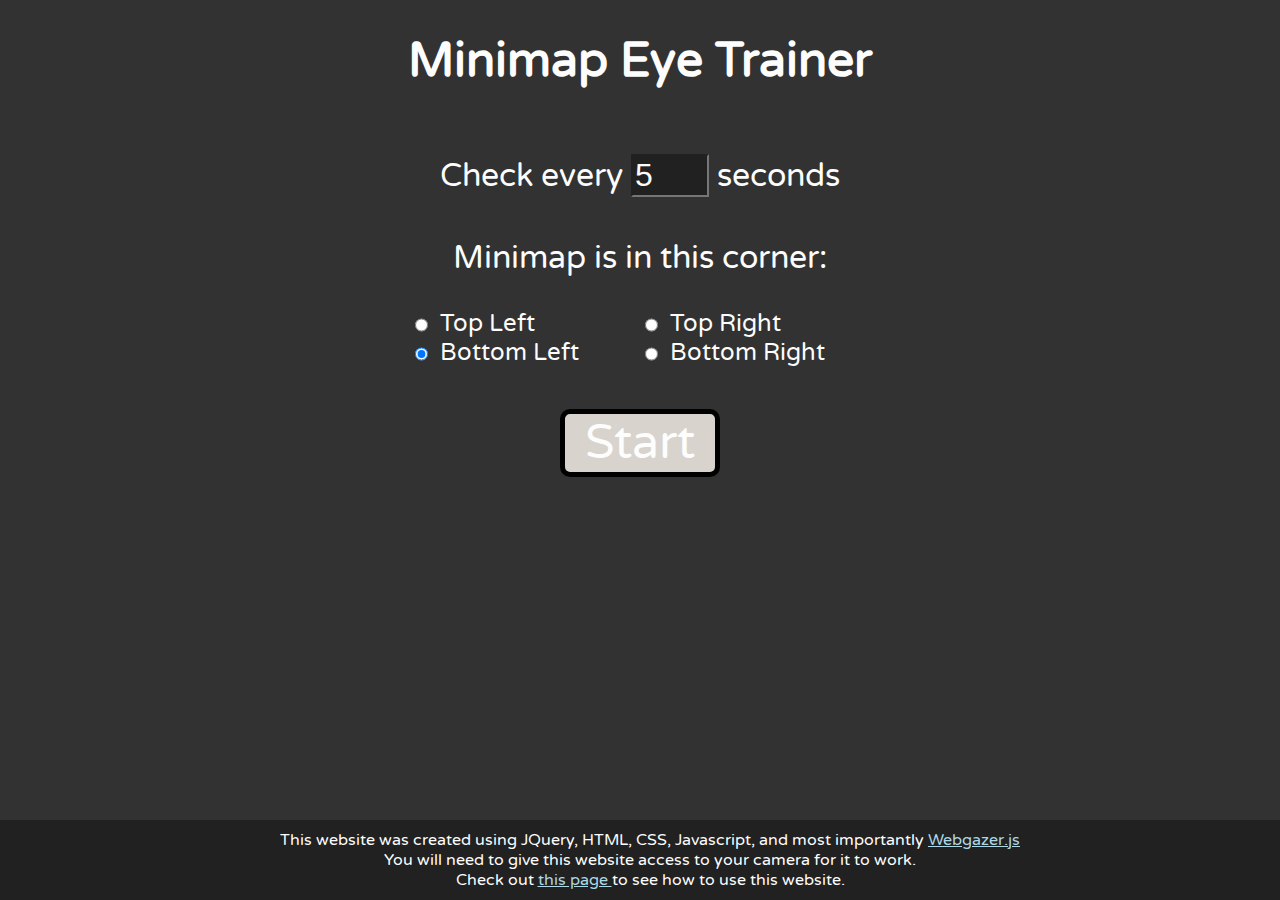
<file: index.html>
<!DOCTYPE html>
<html lang="en">

<head>
    <meta charset="UTF-8">
    <meta name="viewport" content="width=device-width, initial-scale=1.0">
    <title>Minimap Eye Trainer</title>
    <link rel="stylesheet" href="style.css">
    <link href="https://fonts.googleapis.com/css2?family=Bree+Serif&family=Varela+Round&display=swap" rel="stylesheet">
    <meta name="description" content="An online eye training system to ensure that you're looking at the minimap in various games">
</head>

<body>
    <h1>Minimap Eye Trainer</h1>
    <div class="settings">
        <label for="interval">Check every </label>
        <input type="text" name="interval" id="interval" value="5"> seconds
        <p>Minimap is in this corner:</p>
        <div class="radio_container">
            <input type="radio" id="top_left" name="minimap_corner" value="top_left">
            <label for="top_left">Top Left</label>
            <input type="radio" id="top_right" name="minimap_corner" value="top_right">
            <label for="top_right">Top Right</label>
            <input type="radio" id="bottom_left" name="minimap_corner" value="bottom_left" checked>
            <label for="bottom_left">Bottom Left</label>
            <input type="radio" id="bottom_right" name="minimap_corner" value="bottom_right">
            <label for="bottom_right">Bottom Right</label>
        </div>
    </div>
    <button class="button-start" onclick="listenerToggle()" id="start_stop_toggle">Start</button>
    <div class="results hidden">
        <h1 class="results_raw_numbers"></h1>
        <h2 class="results_percentage"></h2>
    </div>
    <script src="https://code.jquery.com/jquery-3.5.1.min.js" integrity="sha256-9/aliU8dGd2tb6OSsuzixeV4y/faTqgFtohetphbbj0=" crossorigin="anonymous"></script>
    <script src="webgazer.js"></script>
    <script src="script.js"></script>
</body>
<footer>
    This website was created using JQuery, HTML, CSS, Javascript, and most importantly <a href="https://webgazer.cs.brown.edu/">Webgazer.js</a>
    <br> You will need to give this website access to your camera for it to work.
    <br> Check out <a href="help.html">this page </a> to see how to use this website.
</footer>

</html>
</file>
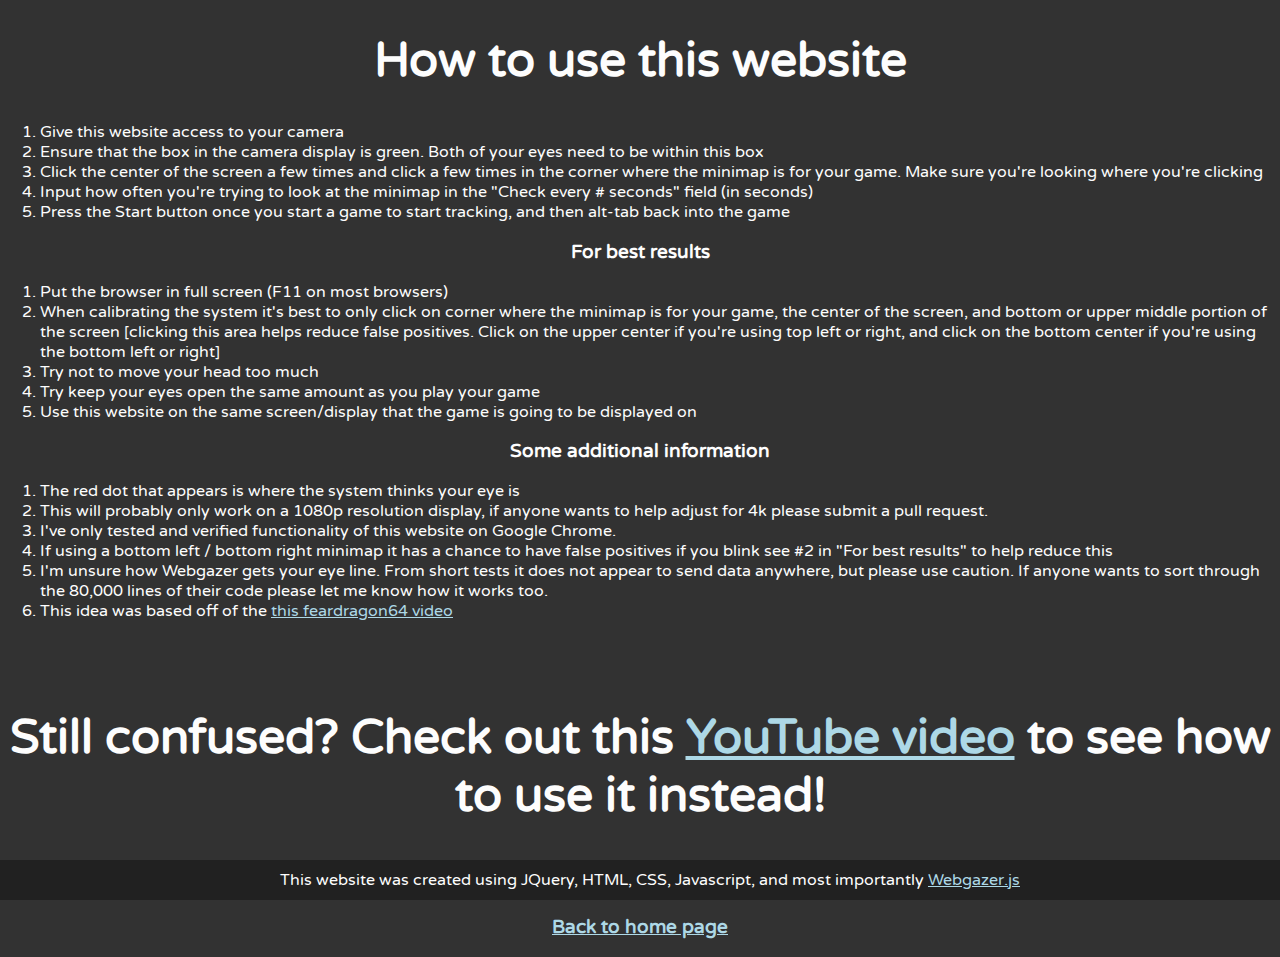
<file: help.html>
<!DOCTYPE html>
<html lang="en">

<head>
    <meta charset="UTF-8">
    <meta name="viewport" content="width=device-width, initial-scale=1.0">
    <title>Minimap trainer</title>
    <link rel="stylesheet" href="style.css">
    <link href="https://fonts.googleapis.com/css2?family=Bree+Serif&family=Varela+Round&display=swap" rel="stylesheet">
</head>

<body>
    <div class="container">
        <h1>How to use this website</h1>
        <ol>
            <li>Give this website access to your camera</li>
            <li>Ensure that the box in the camera display is green. Both of your eyes need to be within this box</li>
            <li>Click the center of the screen a few times and click a few times in the corner where the minimap is for your game. Make sure you're looking where you're clicking</li>
            <li>Input how often you're trying to look at the minimap in the "Check every # seconds" field (in seconds)</li>
            <li>Press the Start button once you start a game to start tracking, and then alt-tab back into the game</li>
        </ol>
        <h3>For best results</h3>
        <ol>
            <li>Put the browser in full screen (F11 on most browsers)</li>
            <li>When calibrating the system it's best to only click on corner where the minimap is for your game, the center of the screen, and bottom or upper middle portion of the screen [clicking this area helps reduce false positives. Click on the upper
                center if you're using top left or right, and click on the bottom center if you're using the bottom left or right]
            </li>
            <li>Try not to move your head too much</li>
            <li>Try keep your eyes open the same amount as you play your game</li>
            <li>Use this website on the same screen/display that the game is going to be displayed on</li>
        </ol>
        <h3>Some additional information</h3>
        <ol>
            <li>The red dot that appears is where the system thinks your eye is</li>
            <li>This will probably only work on a 1080p resolution display, if anyone wants to help adjust for 4k please submit a pull request.</li>
            <li>I've only tested and verified functionality of this website on Google Chrome.</li>
            <li>If using a bottom left / bottom right minimap it has a chance to have false positives if you blink see #2 in "For best results" to help reduce this</li>
            <li>I'm unsure how Webgazer gets your eye line. From short tests it does not appear to send data anywhere, but please use caution. If anyone wants to sort through the 80,000 lines of their code please let me know how it works too.</li>
            <li>This idea was based off of the <a href="https://www.youtube.com/watch?v=oDBj2dzF5oY">this feardragon64 video</a></li>
        </ol>
    </div>
    <br>
    <br>
    <h1>Still confused? Check out this <a href="https://www.youtube.com/watch?v=SFWoY6yUos4">YouTube video</a> to see how to use it instead!</h1>
    <br>
    <br>
    <h3><a href="index.html">Back to home page</a></h3>
    <script src="https://code.jquery.com/jquery-3.5.1.min.js" integrity="sha256-9/aliU8dGd2tb6OSsuzixeV4y/faTqgFtohetphbbj0=" crossorigin="anonymous"></script>
    <script src="script.js"></script>
</body>
<footer>
    This website was created using JQuery, HTML, CSS, Javascript, and most importantly <a href="https://webgazer.cs.brown.edu/">Webgazer.js</a>
</footer>

</html>
</file>
<file: style.css>
html,
body {
    margin: 0;
    padding: 0;
}

a:link {
    color: lightblue;
}

a:visited {
    color: lightcoral;
}

h1 {
    font-size: 3rem;
}

input {
    font-size: 2rem;
    width: 70px;
    background-color: #212121;
    color: #FDFDFD;
}

input[type="radio"] {
    width: 13px;
}

body {
    background-color: #323232;
    text-align: center;
    font-family: 'Varela Round', sans-serif;
    color: #FDFDFD;
}

footer {
    padding: 10px;
    bottom: 0;
    position: fixed;
    text-align: center;
    width: 100%;
    background-color: #212121;
}

ol {
    text-align: left;
}

.button-start {
    margin: auto;
    font-size: 3rem;
    font-family: 'Varela Round', sans-serif;
    padding: 0 20px;
    background-color: #d8d3cd;
    color: #FDFDFD;
    border-radius: 10px;
    border-style: solid;
    border-width: thick;
    margin-top: 100px;
}

.button-start:hover {
    border-color: #F0F0F0;
}

.container {
    pointer-events: none;
}

.container a {
    pointer-events: all;
}

.removed {
    display: none;
}

.hidden {
    visibility: hidden;
}

.radio_container {
    position: absolute;
    left: 50%;
    -ms-transform: translateX(-50%);
    transform: translateX(-50%);
    font-size: 1.5rem;
    display: grid;
    text-align: left;
    grid-template-columns: 30px 200px 30px 200px;
    grid-row: auto auto;
}

.settings {
    margin: 5% 30% 0% 30%;
    font-size: 2rem;
}

#interval {
    margin-bottom: 10px;
}
</file>
